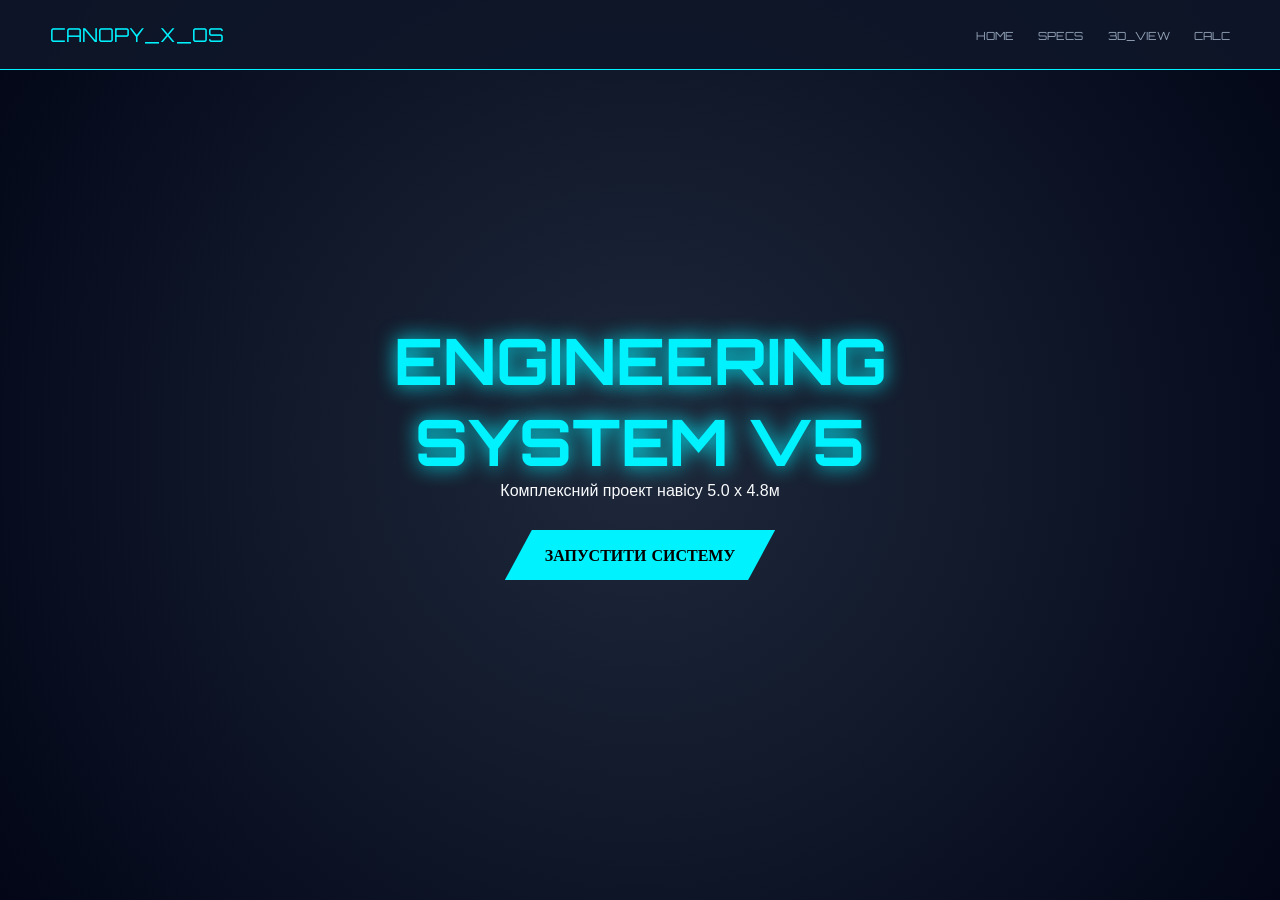
<file: index.html>
<!DOCTYPE html>
<html lang="uk">
<head>
    <meta charset="UTF-8">
    <meta name="viewport" content="width=device-width, initial-scale=1.0">
    <title>CANOPY OS v5.0 | Home</title>
    <link rel="stylesheet" href="style.css">
    <link href="https://fonts.googleapis.com/css2?family=Orbitron:wght@400;900&display=swap" rel="stylesheet">
</head>
<body>
    <nav class="nav-fixed">
        <div class="logo-text">CANOPY_X_OS</div>
        <div class="nav-links">
            <a href="index.html">HOME</a>
            <a href="specs.html">SPECS</a>
            <a href="3d.html">3D_VIEW</a>
            <a href="calc.html">CALC</a>
        </div>
    </nav>
    <section class="hero-section">
        <div class="hero-content">
            <h1 class="hero-title">ENGINEERING<br>SYSTEM V5</h1>
            <p>Комплексний проект навісу 5.0 х 4.8м</p>
            <a href="specs.html" class="btn-primary">ЗАПУСТИТИ СИСТЕМУ</a>
        </div>
    </section>
</body>
</html>
</file>
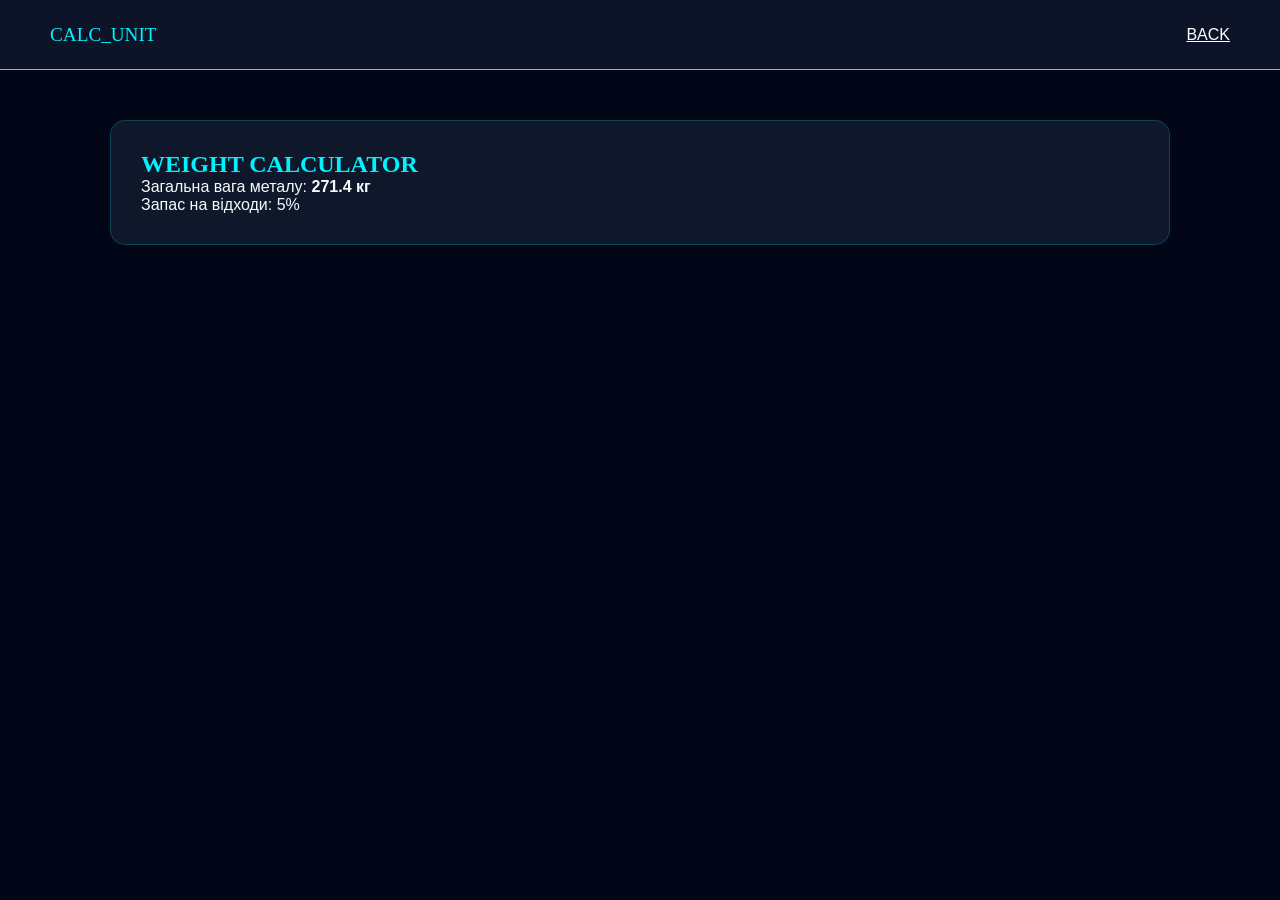
<file: calc.html>
<!DOCTYPE html>
<html lang="uk">
<head>
    <meta charset="UTF-8">
    <title>Calc | CANOPY OS</title>
    <link rel="stylesheet" href="style.css">
</head>
<body>
    <nav class="nav-fixed"><div class="logo-text">CALC_UNIT</div><a href="index.html" style="color:white">BACK</a></nav>
    <div class="container">
        <div class="card">
            <h2 style="font-family:'Orbitron'; color:var(--primary)">WEIGHT CALCULATOR</h2>
            <p>Загальна вага металу: <strong>271.4 кг</strong></p>
            <p>Запас на відходи: 5%</p>
        </div>
    </div>
</body>
</html>
</file>
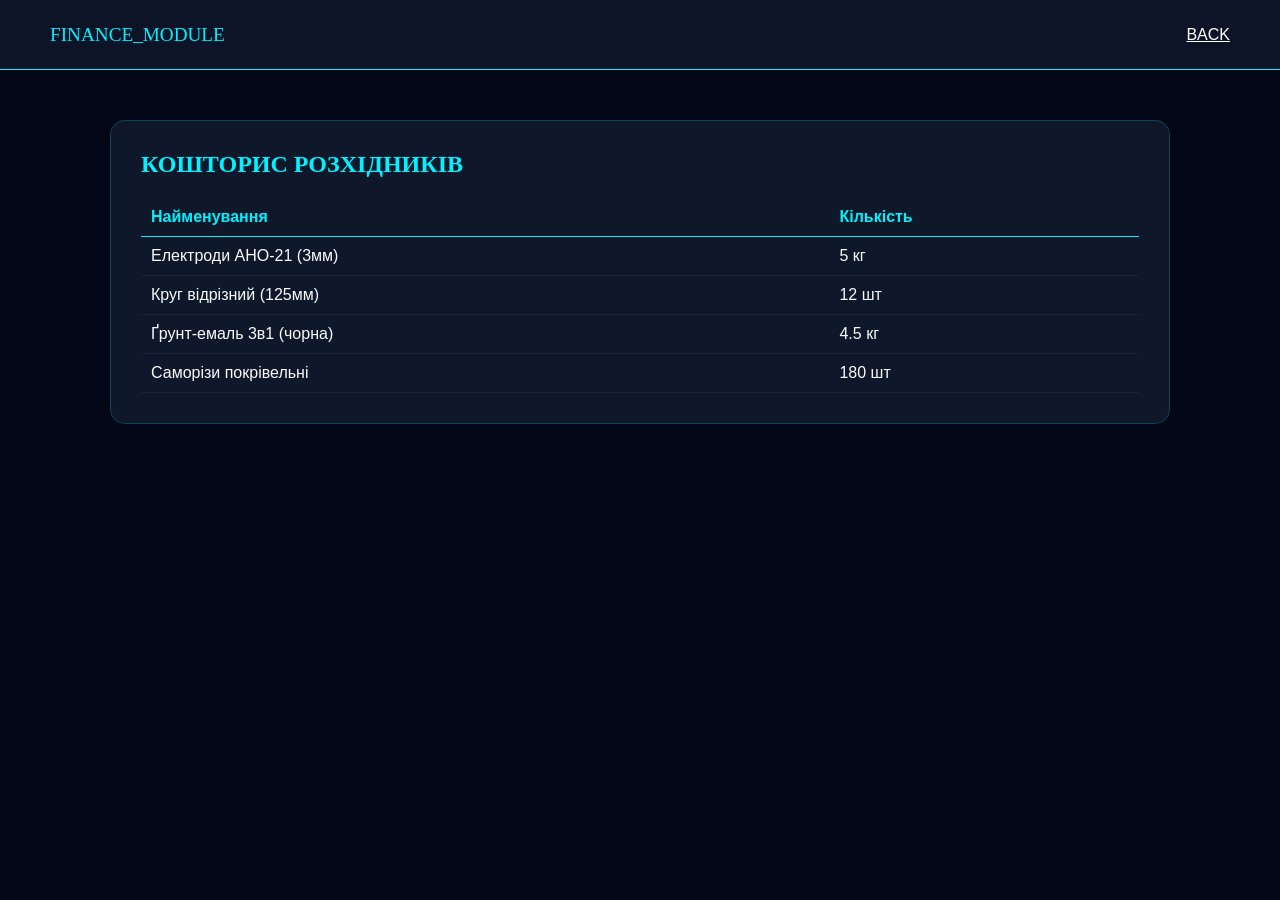
<file: estimate.html>
<!DOCTYPE html>
<html lang="uk">
<head>
    <meta charset="UTF-8">
    <title>Estimate | CANOPY OS</title>
    <link rel="stylesheet" href="style.css">
</head>
<body>
    <nav class="nav-fixed"><div class="logo-text">FINANCE_MODULE</div><a href="index.html" style="color:white">BACK</a></nav>
    <div class="container">
        <div class="card">
            <h2 style="font-family: 'Orbitron'; color: var(--primary)">КОШТОРИС РОЗХІДНИКІВ</h2>
            <table>
                <tr><th>Найменування</th><th>Кількість</th></tr>
                <tr><td>Електроди АНО-21 (3мм)</td><td>5 кг</td></tr>
                <tr><td>Круг відрізний (125мм)</td><td>12 шт</td></tr>
                <tr><td>Ґрунт-емаль 3в1 (чорна)</td><td>4.5 кг</td></tr>
                <tr><td>Саморізи покрівельні</td><td>180 шт</td></tr>
            </table>
        </div>
    </div>
</body>
</html>
</file>
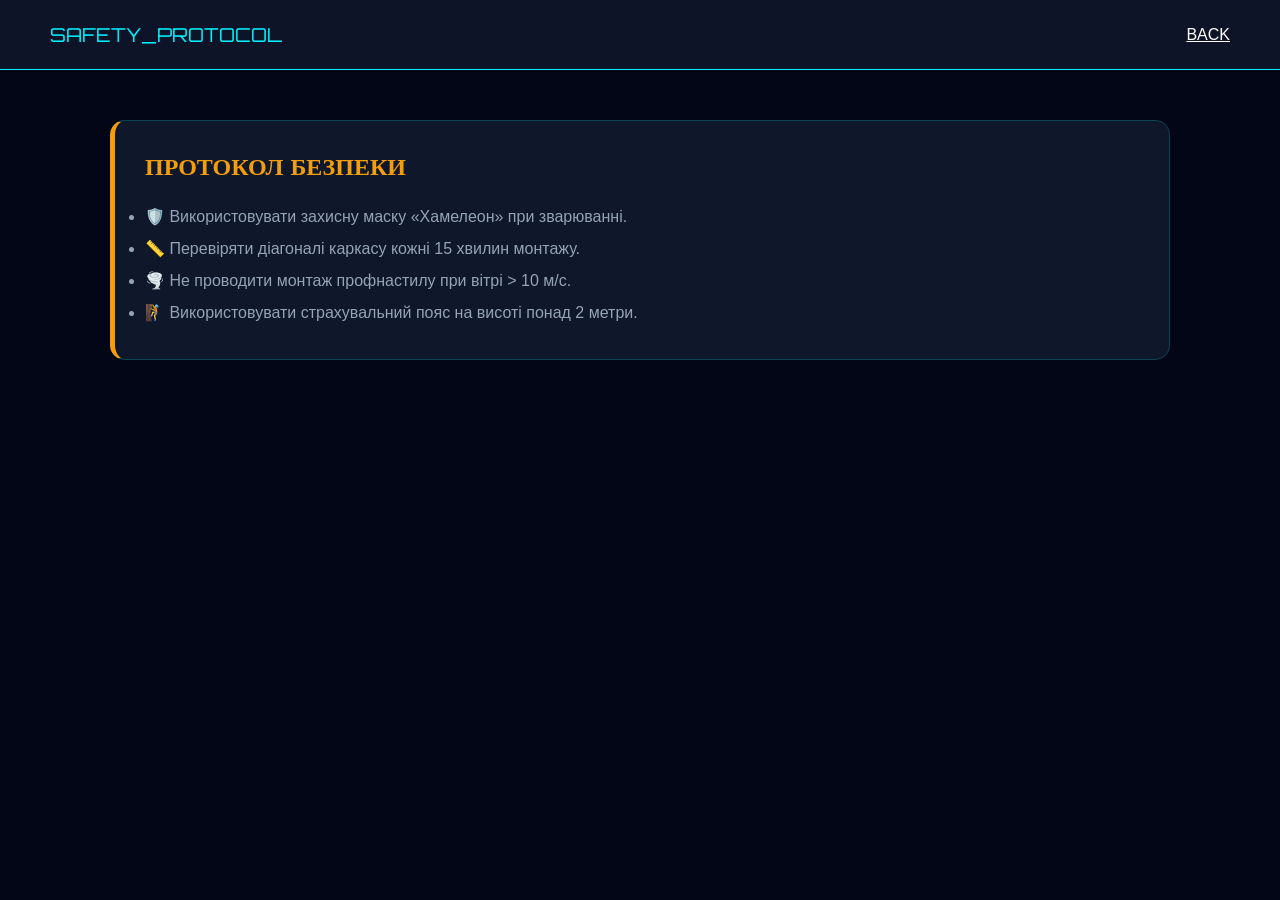
<file: safety.html>
<!DOCTYPE html>
<html lang="uk">
<head>
    <meta charset="UTF-8">
    <title>Safety | CANOPY OS</title>
    <link rel="stylesheet" href="style.css">
    <link href="https://fonts.googleapis.com/css2?family=Orbitron:wght@400;900&display=swap" rel="stylesheet">
</head>
<body>
    <nav class="nav-fixed"><div class="logo-text">SAFETY_PROTOCOL</div><a href="index.html" style="color:white">BACK</a></nav>
    <div class="container">
        <div class="card" style="border-left: 5px solid #f59e0b;">
            <h2 style="font-family: 'Orbitron'; color: #f59e0b">ПРОТОКОЛ БЕЗПЕКИ</h2>
            <ul style="margin-top: 20px; line-height: 2; color: #94a3b8;">
                <li>🛡️ Використовувати захисну маску «Хамелеон» при зварюванні.</li>
                <li>📏 Перевіряти діагоналі каркасу кожні 15 хвилин монтажу.</li>
                <li>🌪️ Не проводити монтаж профнастилу при вітрі > 10 м/с.</li>
                <li>🧗 Використовувати страхувальний пояс на висоті понад 2 метри.</li>
            </ul>
        </div>
    </div>
</body>
</html>
</file>
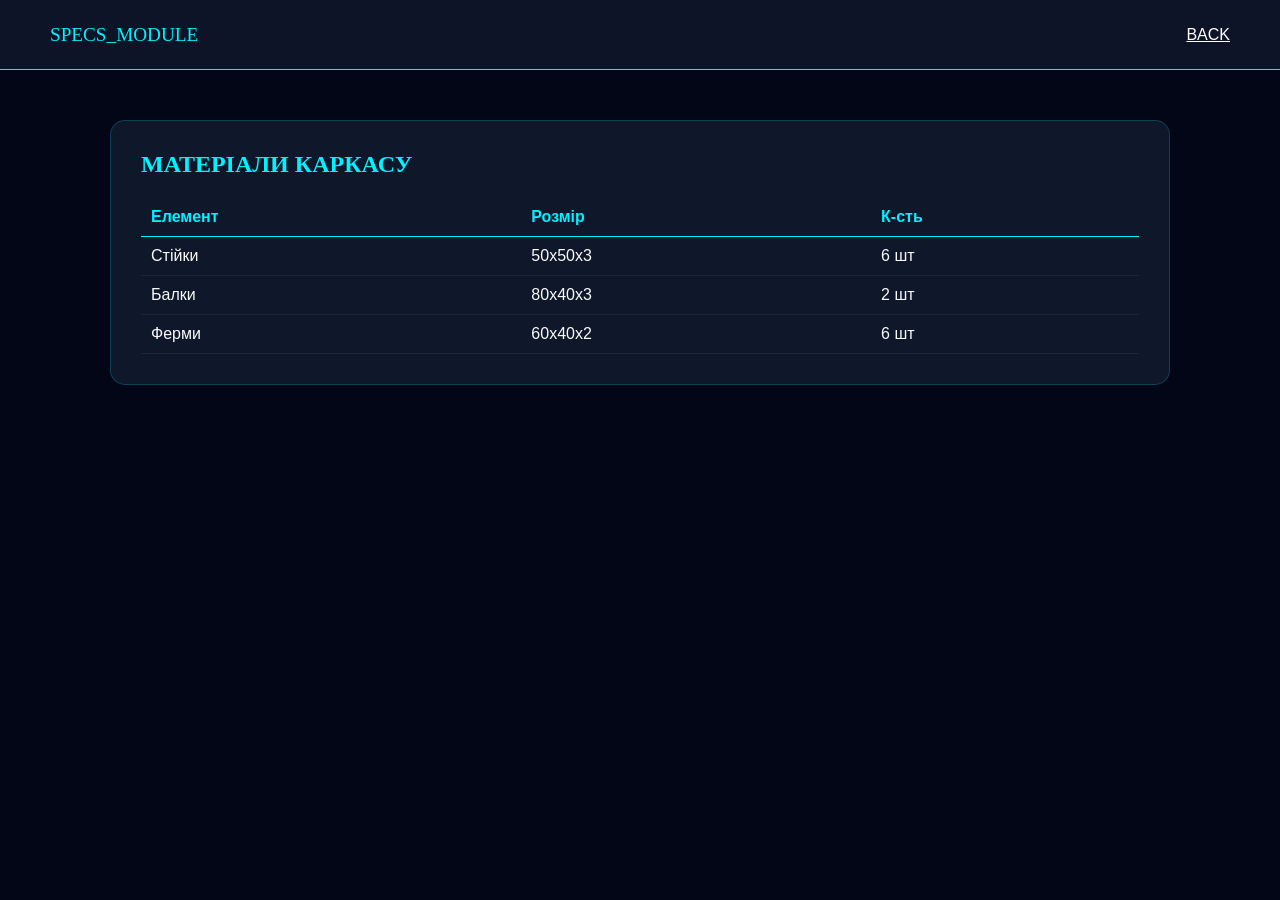
<file: specs.html>
<!DOCTYPE html>
<html lang="uk">
<head>
    <meta charset="UTF-8">
    <title>Специфікація | CANOPY OS</title>
    <link rel="stylesheet" href="style.css">
</head>
<body>
    <nav class="nav-fixed"><div class="logo-text">SPECS_MODULE</div><a href="index.html" style="color:white">BACK</a></nav>
    <div class="container">
        <div class="card">
            <h2 style="font-family: 'Orbitron'; color: var(--primary)">МАТЕРІАЛИ КАРКАСУ</h2>
            <table>
                <tr><th>Елемент</th><th>Розмір</th><th>К-сть</th></tr>
                <tr><td>Стійки</td><td>50x50x3</td><td>6 шт</td></tr>
                <tr><td>Балки</td><td>80x40x3</td><td>2 шт</td></tr>
                <tr><td>Ферми</td><td>60x40x2</td><td>6 шт</td></tr>
            </table>
        </div>
    </div>
</body>
</html>
</file>
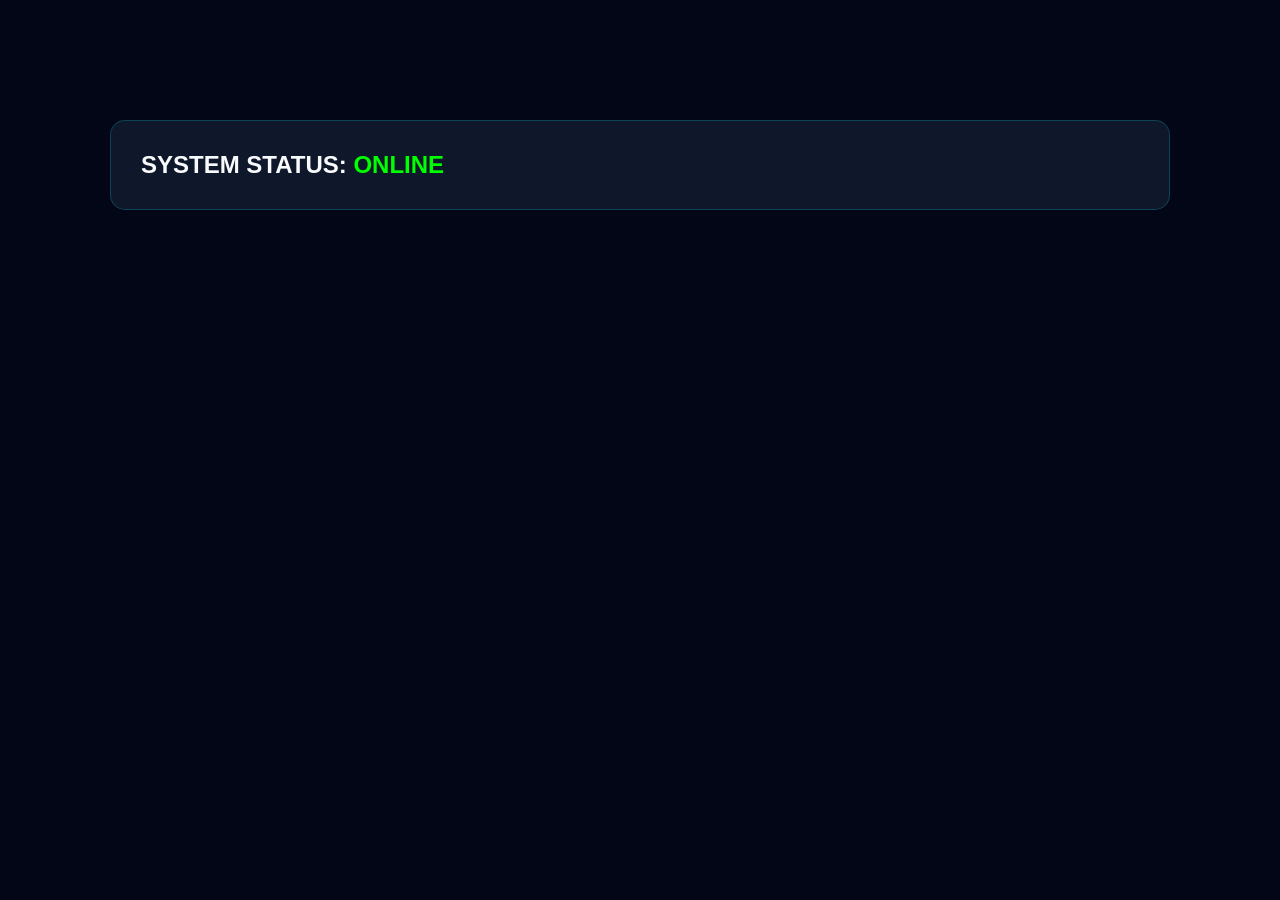
<file: status.html>
<!DOCTYPE html>
<html lang="uk">
<head>
    <meta charset="UTF-8">
    <title>Status | CANOPY OS</title>
    <link rel="stylesheet" href="style.css">
</head>
<body>
    <div class="container"><div class="card"><h2>SYSTEM STATUS: <span style="color:lime">ONLINE</span></h2></div></div>
</body>
</html>
</file>
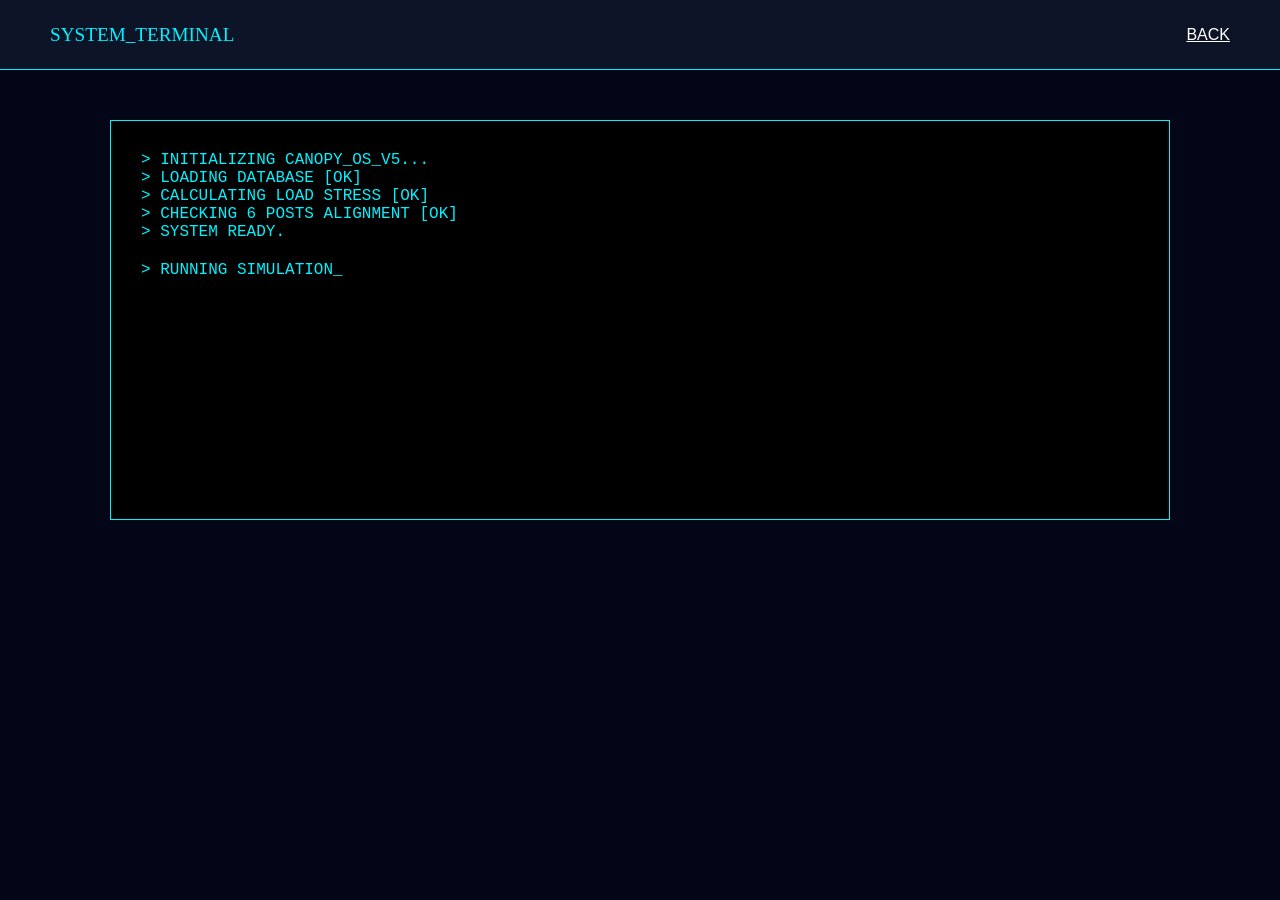
<file: terminal.html>
<!DOCTYPE html>
<html lang="uk">
<head>
    <meta charset="UTF-8">
    <title>Terminal | CANOPY OS</title>
    <link rel="stylesheet" href="style.css">
    <style>
        .terminal-box { background: #000; border: 1px solid var(--primary); padding: 30px; font-family: 'Courier New', monospace; color: #00f2ff; min-height: 400px; }
        .blink { animation: blinker 1s linear infinite; }
        @keyframes blinker { 50% { opacity: 0; } }
    </style>
</head>
<body>
    <nav class="nav-fixed"><div class="logo-text">SYSTEM_TERMINAL</div><a href="index.html" style="color:white">BACK</a></nav>
    <div class="container">
        <div class="terminal-box">
            <div>> INITIALIZING CANOPY_OS_V5...</div>
            <div>> LOADING DATABASE [OK]</div>
            <div>> CALCULATING LOAD STRESS [OK]</div>
            <div>> CHECKING 6 POSTS ALIGNMENT [OK]</div>
            <div>> SYSTEM READY.</div>
            <div style="margin-top:20px">> RUNNING SIMULATION<span class="blink">_</span></div>
        </div>
    </div>
</body>
</html>
</file>
<file: style.css>
:root { --primary: #00f2ff; --bg: #020617; --surface: #0f172a; --text: #f8fafc; }
* { margin: 0; padding: 0; box-sizing: border-box; }
body { background: var(--bg); color: var(--text); font-family: 'Segoe UI', sans-serif; overflow-x: hidden; }
.nav-fixed { position: fixed; top: 0; width: 100%; height: 70px; background: rgba(15,23,42,0.9); display: flex; align-items: center; justify-content: space-between; padding: 0 50px; border-bottom: 1px solid var(--primary); z-index: 100; }
.logo-text { font-family: 'Orbitron'; color: var(--primary); font-size: 1.2rem; }
.nav-links a { color: #94a3b8; text-decoration: none; margin-left: 20px; font-family: 'Orbitron'; font-size: 0.7rem; }
.hero-section { height: 100vh; display: flex; align-items: center; justify-content: center; text-align: center; background: radial-gradient(circle, #1e293b 0%, #020617 100%); }
.hero-title { font-family: 'Orbitron'; font-size: 4rem; color: var(--primary); text-shadow: 0 0 20px var(--primary); }
.btn-primary { display: inline-block; margin-top: 30px; padding: 15px 40px; background: var(--primary); color: #000; text-decoration: none; font-family: 'Orbitron'; font-weight: 900; clip-path: polygon(10% 0, 100% 0, 90% 100%, 0 100%); }
.container { max-width: 1100px; margin: 100px auto; padding: 20px; }
.card { background: var(--surface); padding: 30px; border-radius: 15px; border: 1px solid rgba(0,242,255,0.2); margin-bottom: 20px; }
table { width: 100%; border-collapse: collapse; margin-top: 20px; }
th { text-align: left; color: var(--primary); padding: 10px; border-bottom: 1px solid var(--primary); }
td { padding: 10px; border-bottom: 1px solid rgba(255,255,255,0.05); }
</file>
